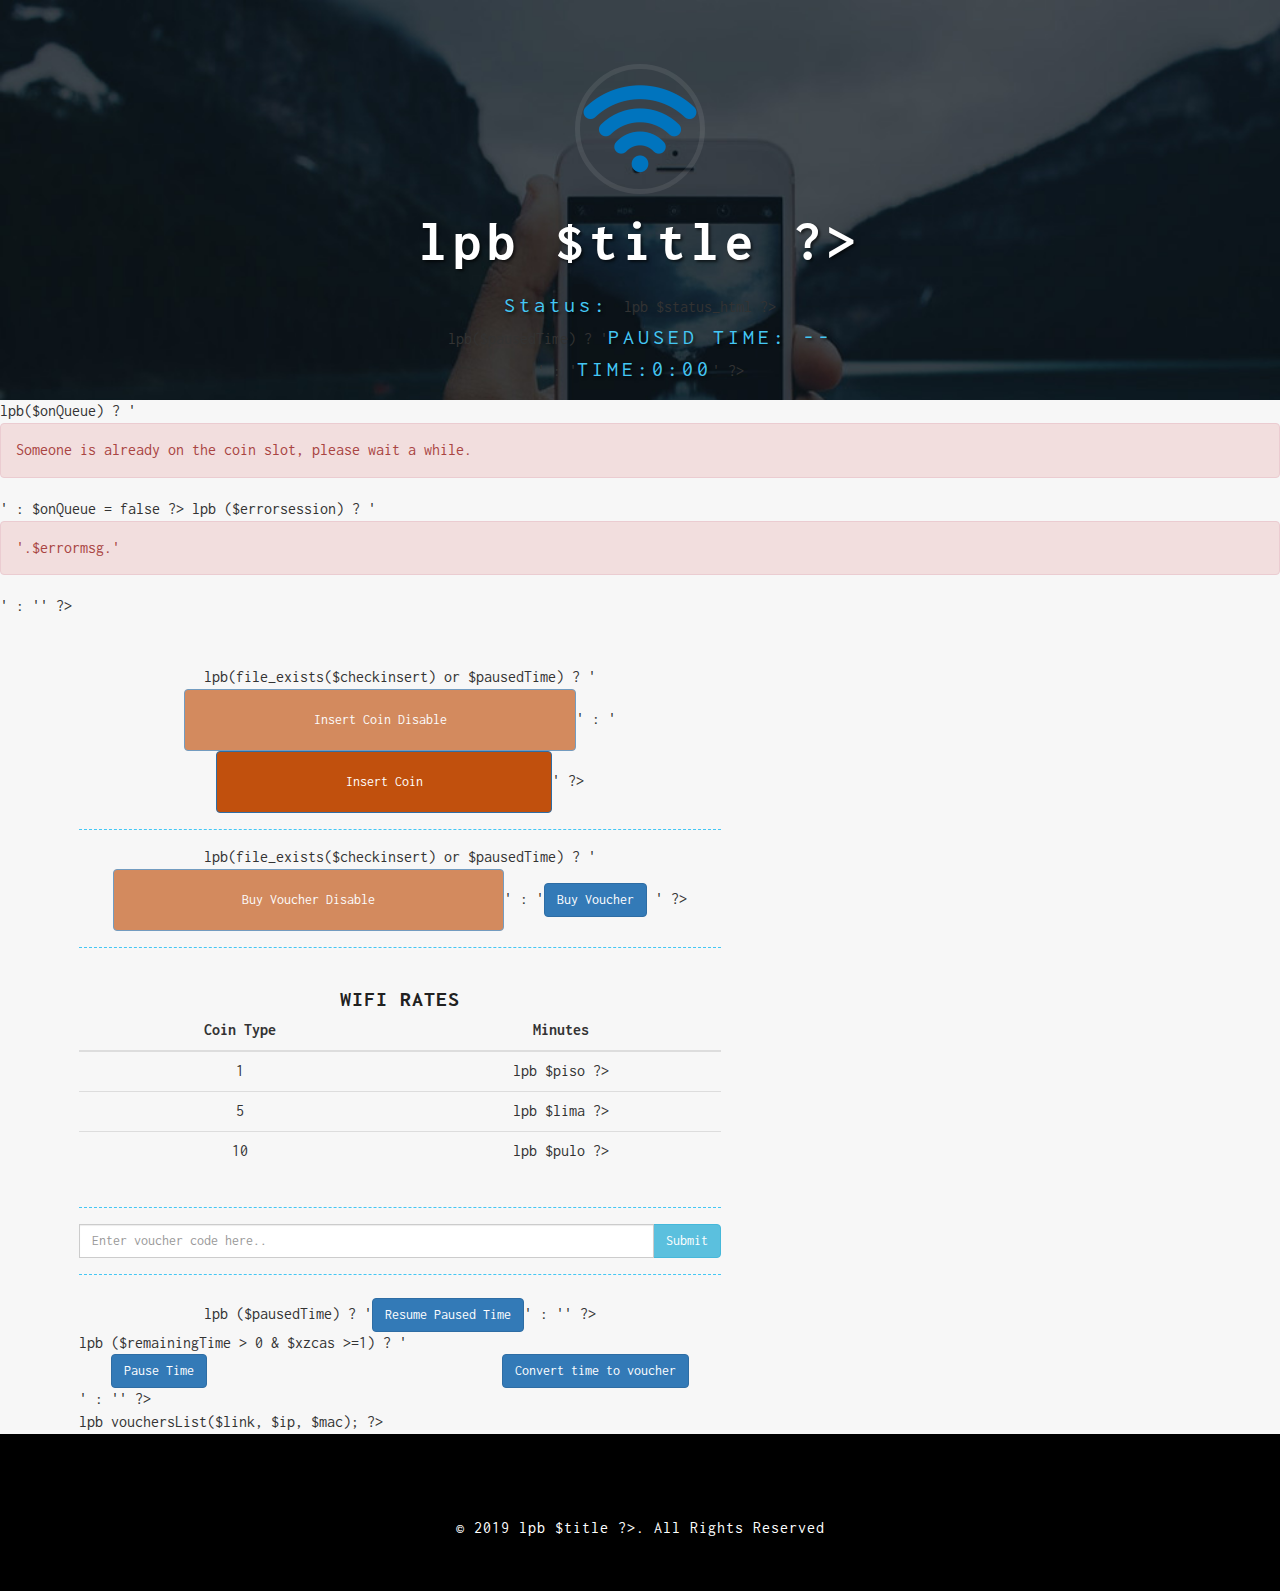
<file: index.html>
<!DOCTYPE html>
<html lang="en">
   <head>
      <title> lpb $title ?> </title>
      <meta name="viewport" content="width=device-width, initial-scale=1">
      <meta http-equiv="Content-Type" content="text/html; charset=utf-8" />
      <meta charset utf="8">
      <!--//CSS AREA -->
      <!--font-awsome-css-->
      <link rel="stylesheet" href="css/font-awesome.min.css">
      <!--bootstrap-->
      <link href="css/bootstrap.min.css" rel="stylesheet" type="text/css">
      <!--custom css-->
      <link href="css/style.css" rel="stylesheet" type="text/css" />
      <link href="css/contact.css" rel="stylesheet" type="text/css" />
      <link href="css/blog.css" rel="stylesheet" type='text/css' media="all" />
      <!--component-css-->
      <!-- web-fonts -->
      <link href="//fonts.googleapis.com/css?family=Quattrocento+Sans:400,400i,700,700i" rel="stylesheet">
      <link href="//fonts.googleapis.com/css?family=Inconsolata:400,700" rel="stylesheet">
      <!--//END CSS AREA -->
   </head>
   <body>
      <div class="body-back">
         <div class="masthead pdng-stn1">
            <div class="phone-box wrap push" id="home">
               <div class="banner_info_agile_w3ls">
                  <div class="banner_info_agile_w3ls_inner">
                     <img src="images/apple-touch-icon-120x120.png" alt=" " class="img-responsive">
                     <h2>lpb $title ?></h2>
                  </div>
                  <span>Status:
                  </span>lpb $status_html ?> <br>
                  lpb($pausedTime) ? '<span>PAUSED TIME: </span> <span id="ptime">-- </span> <br>' : '<span>TIME:</span><span id="rtime">0:00</span>' ?>
                  <br>
               </div>
            </div>
            lpb($onQueue) ? '<div id="app-alert" class="alert alert-block alert-danger">Someone is already on the coin slot, please wait a while.</div>' : $onQueue = false ?>
            lpb ($errorsession) ? '<div id="app-alert" class="alert alert-block alert-danger">  '.$errormsg.'        </div>' : '' ?>
            <div class="wrap_view_agileits">
               <div class="inner_section_wthree">
                  <div class="col-md-7 about-left">
                     <div class="bs-example bs-example-tabs" role="tabpanel" data-example-id="togglable-tabs">
                        <div id="myTabContent" class="tab-content">
                           <div class="about-left-info">
                              <div align="center"> 
	lpb(file_exists($checkinsert) or $pausedTime) ? '<button type="button" style="background-color: #c1500d;padding: 20px 20% 20px;"  class="btn btn-primary" disabled>Insert Coin Disable</button>' : '<a  id="link" href="'.$connectlink.'"  style="background-color: #c1500d;padding: 20px 20% 20px;" class="btn btn-primary">Insert Coin</a>' ?>
                              </div>
                           </div>
                           <div class="about-left-info">
                              <div align="center"> 
                                 lpb(file_exists($checkinsert) or $pausedTime) ? '<button type="button" style="background-color: #c1500d;padding: 20px 20% 20px;"  class="btn btn-primary" disabled>Buy Voucher Disable</button>' : '<a  id="link" href="'.$buyvoucherlink.'"  class="btn btn-primary">Buy Voucher</a> ' ?>
                              </div>
                           </div>
                           <br>
                           <div class="about-left-info">
                              <div class="table-responsive">
                                 <div align="center">
                                    <h4>Wifi Rates
                                    </h4>
                                 </div>
                                 <table class="table table-hover table-td-valign-middle">
                                    <thead>
                                       <tr>
                                          <th width="50%" class="text-center">Coin Type
                                          </th>
                                          <th width="50%" class="text-center">Minutes
                                          </th>
                                       </tr>
                                    </thead>
                                    <tbody>
                                       <tr>
                                          <td class="text-center">1
                                          </td>
                                          <td class="text-center">lpb $piso ?>
                                          </td>
                                       </tr>
                                       <tr>
                                          <td class="text-center">5
                                          </td>
                                          <td class="text-center">lpb $lima ?>
                                          </td>
                                       </tr>
                                       <tr>
                                          <td class="text-center">10
                                          </td>
                                          <td class="text-center">lpb $pulo ?>
                                          </td>
                                       </tr>
                                    </tbody>
                                 </table>
                              </div>
                           </div>
                           <div class="about-left-info">
                              <!-- //VOUCHER CODE FORM INFO-->
                              <form name="frmvoucher" id="frmvoucher" class="form-input-flat" action="lpb $encoder ?>" method="post">
                                 <div class="input-group"> 
                                    <input type="hidden" name="hashcode01" id="hashcode01" value="lpb $hashcode01; ?>">
                                    <input type="text" class="form-control" name="vcode" id="vcode" placeholder="Enter voucher code here..">
                                    <span class="input-group-btn">
                                    <button class="btn btn-info" id="btn-vcode" type="button">Submit
                                    </button>
                                    </span>
                                 </div>
                              </form>
                              <!-- //END VOUCHER CODE FORM INFO-->
                           </div>
                           <br>
                           <div align="center"> 
                              lpb ($pausedTime) ? '<a href="'.$resumesessionlink.'" class="btn btn-primary"> Resume Paused Time </a>' : '' ?>	
                           </div>
                           lpb ($remainingTime > 0 & $xzcas >=1) ? '<div align="left" style="margin-left: 5%;"><a href=" '.$pausesessionlink.'" class="btn btn-primary"> Pause Time</a></div>             <div align="right" style="margin-top: -34px;margin-right: 5%;"> <a href="'.$session2voucher.'" < class="btn btn-primary">Convert time to voucher</a></div>' : '' ?>	
                           <br>
                           <!-- //LIST VOUCHER -->
                           lpb vouchersList($link, $ip, $mac); ?>
                           <!-- //END LIST NG VOUCHER-->
                        </div>
                     </div>
                  </div>
               </div>
               <div class="clearfix"> 
               </div>
            </div>
         </div>
      </div>
      <!--//footer-->
      <div class="footer">
         <div class="clearfix"> 
         </div>
         <div class="footer_pos_w3_agile">
            <p>© 2019 
               lpb $title ?>. All Rights Reserved
            </p>
         </div>
      </div>
      <!--//footer-->
	  
	  
	  <!--// NOTE WAG E REMOVE -->
      <!--// NOTE WAG E REMOVE -->
      <script src="js/jquery-3.1.1.min.js"></script>			
      <!--// end NOTE WAG E REMOVE -->
	  <!--// end NOTE WAG E REMOVE -->
	  
	  
	  
      <script src="js/apps.min.js"></script>	
   </body>
</html>
</file>
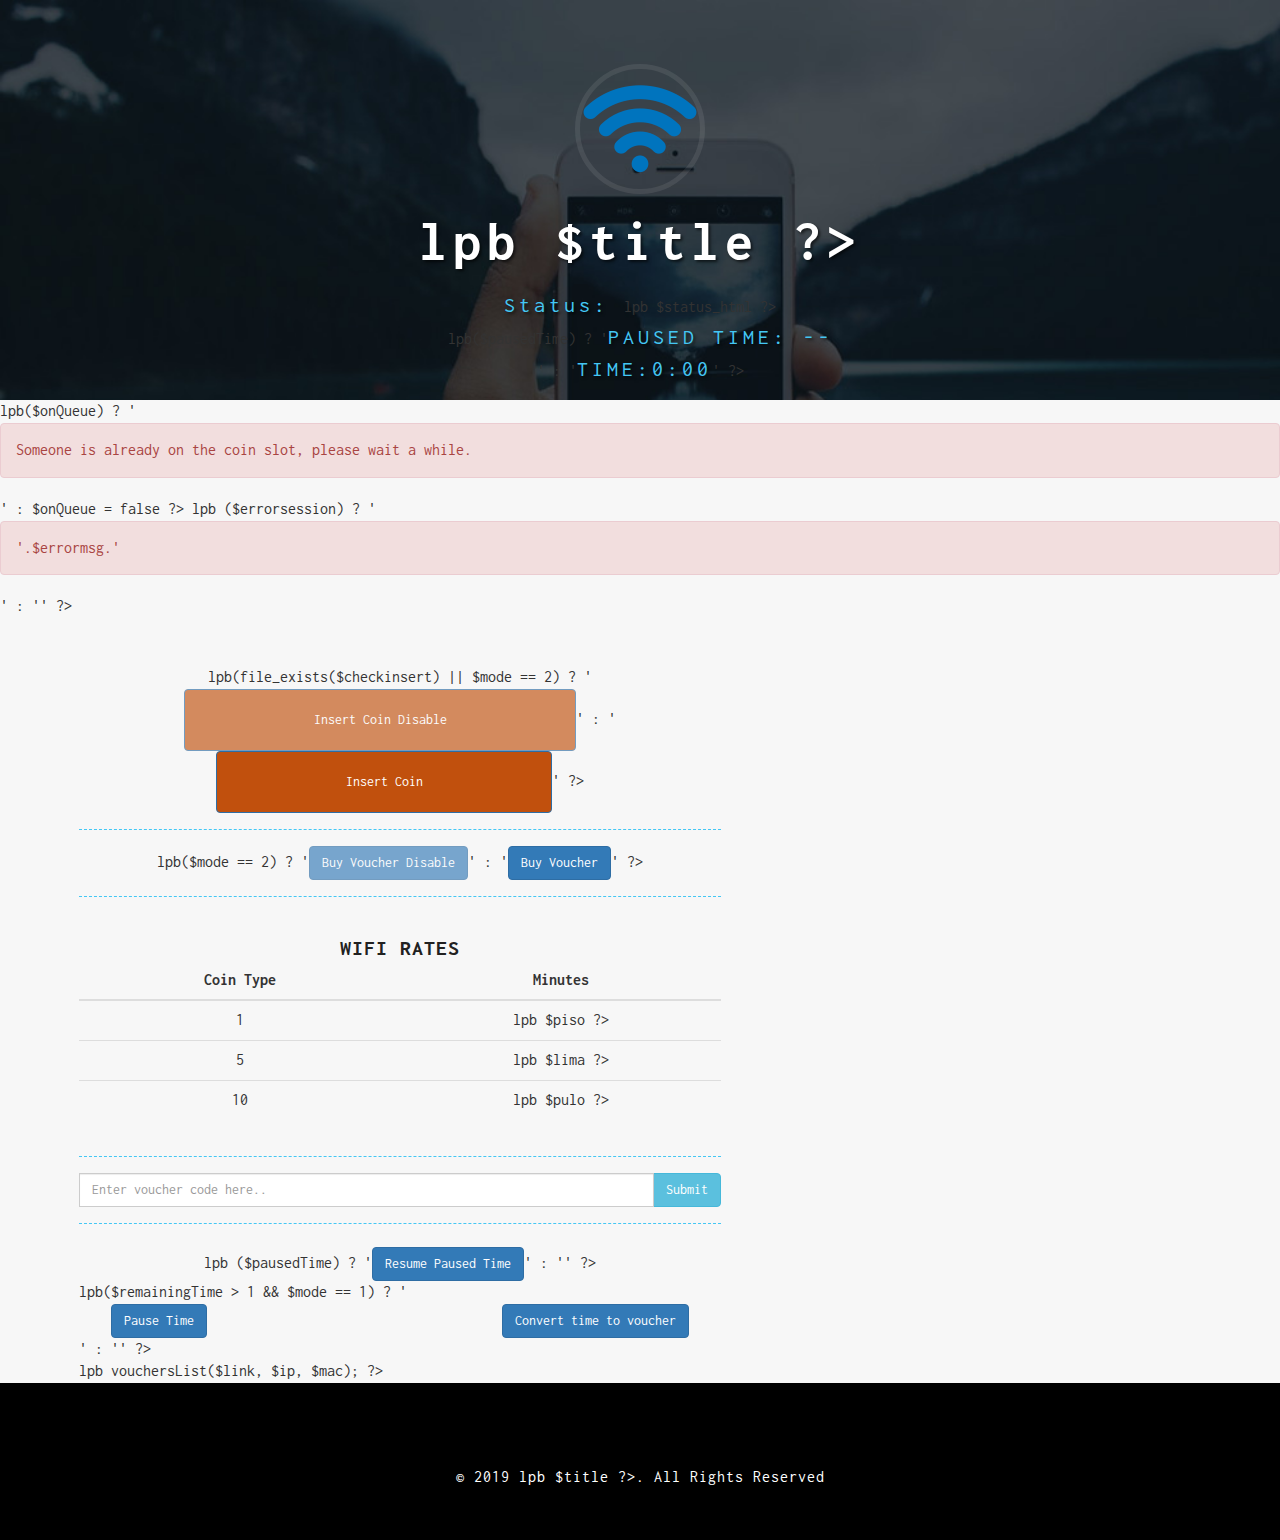
<file: Pause Disable.html>
<!DOCTYPE html>
<html lang="en">
   <head>
      <title> lpb $title ?> </title>
      <meta name="viewport" content="width=device-width, initial-scale=1">
      <meta http-equiv="Content-Type" content="text/html; charset=utf-8" />
      <meta charset utf="8">
      <!--//CSS AREA -->
      <!--font-awsome-css-->
      <link rel="stylesheet" href="css/font-awesome.min.css">
      <!--bootstrap-->
      <link href="css/bootstrap.min.css" rel="stylesheet" type="text/css">
      <!--custom css-->
      <link href="css/style.css" rel="stylesheet" type="text/css" />
      <link href="css/contact.css" rel="stylesheet" type="text/css" />
      <link href="css/blog.css" rel="stylesheet" type='text/css' media="all" />
      <!--component-css-->
      <!-- web-fonts -->
      <link href="//fonts.googleapis.com/css?family=Quattrocento+Sans:400,400i,700,700i" rel="stylesheet">
      <link href="//fonts.googleapis.com/css?family=Inconsolata:400,700" rel="stylesheet">
      <!--//END CSS AREA -->
   </head>
   <body>
      <div class="body-back">
         <div class="masthead pdng-stn1">
            <div class="phone-box wrap push" id="home">
               <div class="banner_info_agile_w3ls">
                  <div class="banner_info_agile_w3ls_inner">
                     <img src="images/apple-touch-icon-120x120.png" alt=" " class="img-responsive">
                     <h2>lpb $title ?></h2>
                  </div>
                  <span>Status:
                  </span>lpb $status_html ?> <br>
                  lpb($pausedTime) ? '<span>PAUSED TIME: </span> <span  id="ptime">-- </span> <br>' : '<span>TIME:</span><span id="rtime">0:00</span>' ?>
                  <br>
               </div>
            </div>
            lpb($onQueue) ? '<div id="app-alert" class="alert alert-block alert-danger">Someone is already on the coin slot, please wait a while.</div>' : $onQueue = false ?>
            lpb ($errorsession) ? '<div id="app-alert" class="alert alert-block alert-danger">  '.$errormsg.'        </div>' : '' ?>
            <div class="wrap_view_agileits">
               <div class="inner_section_wthree">
                  <div class="col-md-7 about-left">
                     <div class="bs-example bs-example-tabs" role="tabpanel" data-example-id="togglable-tabs">
                        <div id="myTabContent" class="tab-content">
                           <div class="about-left-info">
                              <div align="center"> 
                      lpb(file_exists($checkinsert) || $mode == 2) ? '<button type="button" style="background-color: #c1500d;padding: 20px 20% 20px;"  class="btn btn-primary" disabled>Insert Coin Disable</button>' : '<a href="'.$connectlink.'"  style="background-color: #c1500d;padding: 20px 20% 20px;" class="btn btn-primary">Insert Coin</a>' ?>
                              </div>
                           </div>
                           <div class="about-left-info">
                              <div align="center"> 
                         lpb($mode == 2) ? '<button type="button" class="btn btn-primary" disabled>Buy Voucher Disable</button>' : '<a href="'.$buyvoucherlink.'"  class="btn btn-primary">Buy Voucher</a>' ?>
                              </div>
                           </div>
                           <br>
                           <div class="about-left-info">
                              <div class="table-responsive">
                                 <div align="center">
                                    <h4>Wifi Rates
                                    </h4>
                                 </div>
                                 <table class="table table-hover table-td-valign-middle">
                                    <thead>
                                       <tr>
                                          <th width="50%" class="text-center">Coin Type
                                          </th>
                                          <th width="50%" class="text-center">Minutes
                                          </th>
                                       </tr>
                                    </thead>
                                    <tbody>
                                       <tr>
                                          <td class="text-center">1
                                          </td>
                                          <td class="text-center">lpb $piso ?>
                                          </td>
                                       </tr>
                                       <tr>
                                          <td class="text-center">5
                                          </td>
                                          <td class="text-center">lpb $lima ?>
                                          </td>
                                       </tr>
                                       <tr>
                                          <td class="text-center">10
                                          </td>
                                          <td class="text-center">lpb $pulo ?>
                                          </td>
                                       </tr>
                                    </tbody>
                                 </table>
                              </div>
                           </div>
                           <div class="about-left-info">
                              <!-- //VOUCHER CODE FORM INFO-->
                              <form name="frmvoucher" id="frmvoucher" class="form-input-flat" action="lpb $encoder ?>" method="post">
                                 <div class="input-group"> 
                                    <input type="hidden" name="hashcode01" id="hashcode01" value="lpb $hashcode01; ?>">
                                    <input type="text" class="form-control" name="vcode" id="vcode" placeholder="Enter voucher code here..">
                                    <span class="input-group-btn">
                                    <button class="btn btn-info" id="btn-vcode" type="button">Submit
                                    </button>
                                    </span>
                                 </div>
                              </form>
                              <!-- //END VOUCHER CODE FORM INFO-->
                           </div>
                           <br>
                           <div align="center"> 
                              lpb ($pausedTime) ? '<a href="'.$resumesessionlink.'" class="btn btn-primary"> Resume Paused Time </a>' : '' ?>	
                           </div>
                          lpb($remainingTime > 1 && $mode == 1) ? '<div align="left" style="margin-left: 5%;"><a href=" '.$pausesessionlink.'" class="btn btn-primary"> Pause Time</a></div>             <div align="right" style="margin-top: -34px;margin-right: 5%;"> <a href="'.$session2voucher.'" < class="btn btn-primary">Convert time to voucher</a></div>' : '' ?>	
                           <br>
                           <!-- //LIST VOUCHER -->
                           lpb vouchersList($link, $ip, $mac); ?>
                           <!-- //END LIST NG VOUCHER-->
                        </div>
                     </div>
                  </div>
               </div>
               <div class="clearfix"> 
               </div>
            </div>
         </div>
      </div>
      <!--//footer-->
      <div class="footer">
         <div class="clearfix"> 
         </div>
         <div class="footer_pos_w3_agile">
            <p>© 2019 
               lpb $title ?>. All Rights Reserved
            </p>
         </div>
      </div>
      <!--//footer-->
	  
	  
	  <!--// NOTE WAG E REMOVE -->
      <!--// NOTE WAG E REMOVE -->
      <script src="js/jquery-3.1.1.min.js"></script>			
      <!--// end NOTE WAG E REMOVE -->
	  <!--// end NOTE WAG E REMOVE -->
	  
	  
	  
      <script src="js/apps.min.js"></script>	
   </body>
</html>
</file>
<file: css/style.css>
body,body p,li,ol,ul{margin:0;padding:0}.body-back,body,body p,h1,h2,h3,h4,h5,h6{font-family:Inconsolata,monospace}.copy-right p a,body p,h5.pro-link a{letter-spacing:1px}.fitness-app h1 a,.pro-menu ul li a,a.b-home,button.btn1,h1.fit_tittle a,h5.pro-link a:hover{text-decoration:none}h1,h2,h3,h4,h5,h6{margin:0}body{background:#00a8e0}body p{font-size:1em;color:#888}@font-face{font-family:'Source Sans Pro';src:url(../fonts/Source_Sans_Pro/SourceSansPro-Regular.ttf) format('truetype')}.side-nav.leftside-navigation{top:64px;overflow:hidden}.frame-border{width:350px;height:630px;outline:0;border:20px solid #000;border-radius:40px;-webkit-border-radius:40px;-moz-border-radius:40px;-o-border-radius:40px;-ms-border-radius:40px;border-bottom:solid 80px #000;border-top:solid 60px #000}.main_frame.second{background-color:rgba(251,251,251,.12);padding:5px;border-radius:45px;-webkit-border-radius:45px;-moz-border-radius:45px;-o-border-radius:45px;-ms-border-radius:45px;margin-left:auto;margin-right:auto;width:390px;height:770px;position:relative}h1.fit_tittle a{color:#fff;text-align:center}h1.fit_tittle{text-align:center;margin-bottom:40px;font-size:50px}.fit_main{padding:50px 0}.circle-button{height:40px;width:40px;background:#2b2b2b;border-radius:100px;position:absolute;bottom:3.5%;left:45%}.progress,.wrap{position:relative}.body-back{background:#f7f7f7;margin:0}.copy-right{text-align:center;padding:1em 0}.copy-right p{color:#fff}.copy-right p a{color:#fff;text-align:none;font-size:1em}.blutot-battery,.clock ul li,.fitness-app h1,.time{text-align:center}.blutot-battery li,.time p{font-family:sans-serif;font-weight:300;font-size:15px;color:#fff}.phn-status-bar{padding:5px 0;background:#b377d9!important}.float-stn1{width:33.3333333%;float:left}.blutot-battery ul{list-style-type:none}.blutot-battery ul li{display:inline-block}.pro-menu ul li a,h5.pro-link a{font-family:Inconsolata,monospace}.fitness-app{background:#5d345a!important}.fitness-app h1{font-size:36px;display:none}.fitness-app h1 a{color:#fff}.clock ul li{display:inline;font-size:15px;color:#fff}.Profile-mid{float:left;width:33.333%;text-align:center}.Profile-right,.profile-left{width:33.3333%;text-align:center}.profile-left{float:left}h5.pro-link a{text-align:center;color:#fff;font-size:23px;text-shadow:rgba(29,28,28,.41) 2px 2px 3px;font-weight:700}.main-row h1,.profile-menu h3{color:#fff;letter-spacing:2px}.Profile-right{float:right}.Profile-right i,.profile-left i{font-size:20px;color:#fff;line-height:25px}.Profile-right span{color:#fff;font-size:15px;right:0}.menu-notify{padding:12px 0;background:#ff322e}.panel{border:0 solid transparent!important;border-radius:0!important;-webkit-box-shadow:none!important;box-shadow:none!important;text-align:left;z-index:999}.profile-menu img{width:46%}.profile-menu{margin:25px 0}.profile-menu h3{font-size:18px;margin:20px 0 10px;font-weight:700;background:#00a8e0;padding:.5em;text-shadow:rgba(0,0,0,.44) 2px 2px 3px}.profile-menu h4{color:#fff;font-size:14px}.pro-menu .progress{height:8px;overflow:hidden;background-color:#f5f5f5;border-radius:4px}.pro-menu .progress-bar{float:left;width:0;height:100%;font-size:12px;line-height:20px;color:#fff;text-align:center;background-color:#B377D9}.pro-menu p{color:#fff;font-size:14px;text-align:left;margin-bottom:8px}.wrap-content{width:87%;margin:0 auto}.pro-menu{margin-top:30px}.pro-menu ul li{list-style:none;display:block;margin:10px 0}.pro-menu ul li a{font-size:16px;color:#fff}.banner_info_agile_w3ls h2,.main-row h1{font-size:3.5em;text-shadow:rgba(0,0,0,.6) 2px 2px 3px;font-weight:700}.main-row h1{text-align:center;margin:.4em 0}.pro-menu ul li a.active{color:#ff322e}.banner_info_agile_w3ls{background:url(../images/banner.jpg) no-repeat;background-size:cover;-webkit-background-size:cover;-moz-background-size:cover;-ms-background-size:cover;-o-background-size:cover;min-height:400px;text-align:center}.edu,.exp{min-height:509px}.banner_info_agile_w3ls h2{color:#fff;margin:.3em 0;letter-spacing:6px}.banner_info_agile_w3ls span{color:#44c7f4;letter-spacing:4px;font-size:1.4em;text-shadow:rgba(0,0,0,.6) 2px 2px 3px}.banner_info_agile_w3ls img{border-radius:50%;-webkit-border-radius:50%;-moz-border-radius:50%;-o-border-radius:50%;-ms-border-radius:50%;margin:0 auto;border:5px solid rgba(244,246,247,.09)}.banner_info_agile_w3ls_inner{padding-top:4em}ul.top-links_w3layouts{margin-top:1em}ul.top-links_w3layouts li{margin-right:19px;display:inline-block}ul.top-links_w3layouts li a i.fa{color:#fff;font-size:14px;line-height:31px;text-align:center;transition:all .5s ease-in-out;-webkit-transition:all .5s ease-in-out;-moz-transition:all .5s ease-in-out;-o-transition:all .5s ease-in-out;-ms-transition:all .5s ease-in-out;width:34px;height:34px;border:2px solid #fff;border-radius:50%;-webkit-border-radius:50%;-moz-border-radius:50%;-o-border-radius:50%;-ms-border-radius:50%}ul.top-links_w3layouts li a i.fa:hover{color:#00a8e0}.error_page h4{font-size:12em;font-weight:700;color:#333;margin:0;padding:0}a.b-home{background:#168eea;padding:.7em 1.5em;display:inline-block;color:#FFF;margin:1em 0 2em}.error_page p{color:#444;font-size:1em;text-transform:uppercase;letter-spacing:8px;margin:1em 0 2em}.error_page{margin:0 auto;text-align:center}.error_page form input[type=search]{outline:0;border:1px solid #c4c5c5;background:0 0;color:#212121;padding:10px 15px;width:80%;float:left;font-size:16px;letter-spacing:2px}button.btn1{color:#fff;border:none;padding:13px 0;text-align:center;background:#168eea;-webkit-transition:.5s all;-moz-transition:.5s all;-o-transition:.5s all;-ms-transition:.5s all;transition:.5s all;float:right;width:20%}.error_page form{margin:0 auto;width:35%;text-align:center}.wrap_view_agileits{margin:0 auto;width:90%}.about{padding:3em 0}.about-left-info{padding:1em 0;border-bottom:1px dashed #44c7f4}.about-left-info h4,.social-info h4{font-size:1.4em;margin:0;color:#212121;text-transform:uppercase;letter-spacing:1px;font-weight:700}.about-left-info p{color:#888;font-size:.95em}.about-right-img img{width:100%;padding:1em;box-shadow:0 0 24px 0 rgba(0,0,0,.06),0 1px 0 0 rgba(0,0,0,.02);-webkit-box-shadow:0 0 24px 0 rgba(0,0,0,.06),0 1px 0 0 rgba(0,0,0,.02);-moz-box-shadow:0 0 24px 0 rgba(0,0,0,.06),0 1px 0 0 rgba(0,0,0,.02);-o-box-shadow:0 0 24px 0 rgba(0,0,0,.06),0 1px 0 0 rgba(0,0,0,.02);border:1px solid #ddd}.inner_section_wthree{margin-top:2em}h3.head{text-align:center;color:#111;font-size:3em;letter-spacing:2px;font-weight:700;text-shadow:rgba(0,0,0,.13) 2px 2px 3px}.about-left-info a:hover,p.head_para{color:#00a8e0}p.head_para{text-align:center;text-transform:uppercase;letter-spacing:7px}.w3l-grids-about{margin-top:3em}.education-year{float:left;width:23%;background:#ff322e;padding:.5em 1em}.education-info{float:right;width:69%}.education-main{padding:4em 2em}.education_sec{background:#f3f2f2}.education-info h4,.education-year h4{font-size:1.4em;color:#fff;letter-spacing:1px;font-weight:700}.education-info h4{color:#444}.education-grids{margin-top:2em}.education-year h6{color:#ce1310;letter-spacing:1px;font-size:1em}.education-info p{line-height:1.9em;color:#888;margin-top:10px}.education.two{margin:1.5em 0;border:1px solid #ddd;border-left:none;border-right:none;padding:1em 0}.exp{background:url(../images/exp.jpg) center top no-repeat;background-size:cover;-webkit-background-size:cover;-moz-background-size:cover;-o-background-size:cover;-ms-background-size:cover}.edu{background:url(../images/edu.jpg) center top no-repeat;background-size:cover;-webkit-background-size:cover;-moz-background-size:cover;-o-background-size:cover;-ms-background-size:cover}h3.head.three{color:#fff}.history{background:url(../images/banner.jpg) no-repeat;background-size:cover;-webkit-background-size:cover;-o-background-size:cover;-moz-background-size:cover;min-height:510px;padding-top:3em}.caption_story_w3agile{float:right;width:57%}.story-img{float:left;width:100px;height:100px;border-radius:50%;-webkit-border-radius:50%;-moz-border-radius:50%;-o-border-radius:50%;border:5px solid rgba(255,255,255,.33);text-align:center}.story-img span{color:#fff;text-align:center;line-height:90px;font-size:3em}.caption_story_w3agile p{color:#fff;line-height:1.9em}.history-grid h4{color:#fff;margin-bottom:1em;font-weight:600;font-size:1.6em;text-align:center}.history-grid{width:31%}.history-grid:nth-child(2){padding:0;margin:12em 3% 0}.history-grid:hover .story-img span,.services-section-grid:hover .service-icon span{color:#00a8e0}.progress_skills{background:url(../images/banner2.jpg) no-repeat;background-size:cover;-webkit-background-size:cover;-o-background-size:cover;-moz-background-size:cover;min-height:380px;padding-top:3em}.progress{width:150px;height:150px;line-height:150px;background:0 0;margin:0 auto;box-shadow:none}.progress .progress-bar,.progress:after,.progress>span{height:100%;position:absolute}.progress:after{content:"";width:100%;border-radius:50%;border:2px solid #fff;top:0;left:0}.progress>span{width:50%;overflow:hidden;top:0;z-index:1}.progress .progress-left{left:0}.progress .progress-bar{width:100%;background:0 0;border-width:2px;border-style:solid;top:0}.progress .progress-left .progress-bar{left:100%;border-top-right-radius:80px;border-bottom-right-radius:80px;border-left:0;-webkit-transform-origin:center left;transform-origin:center left}.progress .progress-right{right:0}.progress .progress-right .progress-bar{left:-100%;border-top-left-radius:80px;border-bottom-left-radius:80px;border-right:0;-webkit-transform-origin:center right;transform-origin:center right;animation:loading-1 1.8s linear forwards}.progress .progress-value{width:85%;height:85%;border-radius:50%;border:2px solid #ebebeb;font-size:32px;line-height:125px;text-align:center;position:absolute;top:7.5%;left:7.5%}.progress.blue .progress-bar{border-color:#049dff}.progress.blue .progress-value{color:#049dff}.progress.blue .progress-left .progress-bar{animation:loading-2 1.5s linear forwards 1.8s}.progress.yellow .progress-bar{border-color:#fdba04}.progress.yellow .progress-value{color:#fdba04}.progress.yellow .progress-left .progress-bar{animation:loading-3 1s linear forwards 1.8s}.progress.pink .progress-bar{border-color:#ed687c}.progress.pink .progress-value{color:#ed687c}.progress.pink .progress-left .progress-bar{animation:loading-4 .4s linear forwards 1.8s}.progress.green .progress-bar{border-color:#1abc9c}.progress.green .progress-value{color:#1abc9c}.progress.green .progress-left .progress-bar{animation:loading-5 1.2s linear forwards 1.8s}@keyframes loading-1{0%{-webkit-transform:rotate(0);transform:rotate(0)}100%{-webkit-transform:rotate(180deg);transform:rotate(180deg)}}@keyframes loading-2{0%{-webkit-transform:rotate(0);transform:rotate(0)}100%{-webkit-transform:rotate(144deg);transform:rotate(144deg)}}@keyframes loading-3{0%{-webkit-transform:rotate(0);transform:rotate(0)}100%{-webkit-transform:rotate(90deg);transform:rotate(90deg)}}@keyframes loading-4{0%{-webkit-transform:rotate(0);transform:rotate(0)}100%{-webkit-transform:rotate(36deg);transform:rotate(36deg)}}@keyframes loading-5{0%{-webkit-transform:rotate(0);transform:rotate(0)}100%{-webkit-transform:rotate(126deg);transform:rotate(126deg)}}@media only screen and (max-width:990px){.progress{margin-bottom:20px}}.footer{background:#000;padding:3em 0;text-align:center}.footer form{width:45%;margin:3em auto 0}.footer_grid,.footer_grid_left_w3_agileitsl{margin:0 auto;text-align:center}.footer_grid_left_w3_agileitsl{width:55px;height:55px;border-radius:50%;-webkit-border-radius:50%;-moz-border-radius:50%;-o-border-radius:50%;background:#00a8e0}.footer_grid_left_w3_agileits span.fa{color:#fff;font-size:1.2em;line-height:3.4em}.w3ls_footer_grid_left_w3_agileitsr{margin-top:10px}.footer_grid_left_w3_agileitsr h4{font-size:1.1em;color:#fff;letter-spacing:3px;margin:.8em 0}.footer_grid_left_w3_agileitsr p{color:#999;line-height:1.5em}.footer_grid_left_w3_agileitsr a{color:#999;text-decoration:none;font-size:14px}.footer_grid_left_w3_agileitsr a:hover{color:#00a8e0}.footer_pos_w3_agile{margin-top:2em}.footer_pos_w3_agile p{text-align:center;color:#fff;line-height:1.8em}.footer_pos_w3_agile p a{color:#00a8e0;text-decoration:underline}.booking-info h3 a,.booking-info h3 a:hover,.mfp-close{text-decoration:none}.footer_pos_w3_agile p a:hover{color:#fff}.footer_grid_left_w3_agileits:hover .footer_grid_left_w3_agileitsl{background:#fff}.footer_grid_left_w3_agileits:hover .footer_grid_left_w3_agileitsl span{color:#212121}.footer_grid_left_w3_agileits:hover .footer_grid_left_w3_agileitsr h4{color:#00a8e0}.footer_grid_left_w3_agileits{background:#040404;float:left;width:23%;margin:0 10px;padding:20px;border:1px solid rgba(224,226,226,.05)}.footer_grids_w3ls{text-align:center}.pro-menu.footer_nav ul li{display:inline-block;text-align:center;margin:0 9px}.pro-menu.footer_nav ul li a.active{color:#ff322e}.modal-content{position:relative;background-color:#fff;-webkit-background-clip:padding-box;background-clip:padding-box;border:1px solid #999;border:1px solid rgba(0,0,0,.2);border-radius:0!important;outline:0;-webkit-box-shadow:0 3px 9px rgba(0,0,0,.5);box-shadow:0 3px 9px rgba(0,0,0,.5)}.hotel-right.a-f h4{margin:0}.main-booking input[type=text],.main-booking input[type=password]{font-size:1em;color:#555;padding:.5em 1em;width:100%;border:1px solid #999;background:0 0;-webkit-appearance:none;outline:0}.main-booking input[type=submit]{background:#020202;color:#FFF;padding:.85em 2em;border:none;font-size:1em;outline:0;-webkit-transition:.5s all;-moz-transition:.5s all;-o-transition:.5s all;-ms-transition:.5s all;text-transform:uppercase;width:100%;font-weight:600;-webkit-appearance:none;z-index:9999}.main-booking input[type=submit]:hover{background:#2ad2c9}.main-booking p{font-size:1em;margin:1em 0;text-align:left;color:#020202;font-weight:600;text-transform:uppercase}.abt-right h4,.choose-grid h4{font-weight:700;text-transform:uppercase}.about-img{float:left;width:33.33333%}.choose-grid h4{font-size:18px;color:#2b2a2a}.choose-grid p{font-size:.9em;line-height:1.8em;color:#777;margin-top:1.2em}.choose-grid:nth-child(4),.choose-grid:nth-child(5),.choose-grid:nth-child(6){margin-top:35px}.whychoose{background:#f7f7f7}.abt-right h4{font-size:25px;margin-bottom:25px}.abt-right p{line-height:1.9em;color:#777;font-size:.9em}.choose-grid i{color:#2ad2c9;font-size:28px;top:3px;margin-right:20px}.experts p{margin-bottom:55px!important}.choose-grids,.team-inner{margin-top:2em}.btm-right{overflow:hidden;position:relative;display:block;border:1px solid #Ccc}.btm-right img{width:100%}.btm-right .captn{display:inline-block;height:100%;width:100%;color:#fff;position:absolute;bottom:-70%;right:0;background-color:#2ad2c9;text-align:center;-o-transition:all .3s ease;-moz-transition:all .3s ease;-ms-transition:all .3s ease;-webkit-transition:all .3s ease;transition:all .3s ease}.btm-right:hover .captn{bottom:0}.captn a{width:30px;height:30px;display:inline-block;border:2px solid #fff;border-radius:5px;margin:0 3px}.captn a:hover{transform:rotateY(360deg)}.captn h4{font-size:19px;color:#fff;padding:14px 0;font-weight:600}.btm-right:hover .captn h4{margin-top:118px}.captn a i{font-size:1em;color:#fff;line-height:27px}.abt-left{margin:1em 0}.carousel.slide.two .item{background:0 0!important}.tesimonials{padding:3em 0}#quote-carousel{padding:0 10px 30px;margin-top:30px}#quote-carousel .carousel-control{background:0 0;color:#000;font-size:2em;text-shadow:none;margin-top:0;line-height:145px}#quote-carousel .carousel-control.left{left:-116px}#quote-carousel .carousel-control.right{right:-116px!important}#quote-carousel .carousel-indicators{left:34%;top:auto;bottom:20px;margin-right:-19px}#quote-carousel .carousel-indicators li{background:#222;width:12px;height:12px;margin:0 2px}#quote-carousel .carousel-indicators .active{background:#44c7f4;width:12px;height:12px}#quote-carousel img{box-shadow:0 1px 2px 1px rgba(0,0,0,.1);-webkit-box-shadow:0 1px 2px 1px rgba(0,0,0,.1);-moz-box-shadow:0 1px 2px 1px rgba(0,0,0,.1);-o-box-shadow:0 1px 2px 1px rgba(0,0,0,.1);border-radius:50%;-webkit-border-radius:50%;-o-border-radius:50%;-moz-border-radius:50%}.item blockquote{border-left:none;margin:0}.item blockquote img{margin-bottom:10px}.item blockquote p:before{content:"\f10d";font-family:Fontawesome;float:left;margin-right:10px;color:#333;font-size:2em}.test_img_info p{margin-bottom:1em;line-height:1.9em}.test_img_info h6{color:#222;font-size:1.1em;font-weight:700;margin-bottom:2em}.carousel-control{display:none}@media (min-width:768px){#quote-carousel{margin-bottom:0;padding:0 40px 30px}}@media (max-width:768px){#quote-carousel .carousel-indicators{bottom:-20px!important}}@media (max-width:480px){.item blockquote img{margin-bottom:10px;width:29%}#quote-carousel{padding:0;margin-top:18px}#quote-carousel .carousel-indicators{bottom:11px!important;left:15%}.test_img_info{padding:0}.text-center.test_img{padding:0;margin-bottom:1em}.test_img_info p{line-height:1.8em;font-size:.9em}}.mfp-bg,.mfp-container,.mfp-wrap{position:fixed;width:100%;top:0}.mfp-bg{left:0;height:100%;z-index:1042;overflow:hidden;background:#0b0b0b;opacity:.8;filter:alpha(opacity=80)}.mfp-wrap{left:0;height:100%;z-index:1043;outline:0!important;-webkit-backface-visibility:hidden}.mfp-container{text-align:center;height:inherit;left:0;-webkit-box-sizing:border-box;-moz-box-sizing:border-box;box-sizing:border-box;background:#fff;background-size:cover;padding:0!important;overflow-y:scroll}.mfp-container:before{content:'';display:inline-block;height:100%;vertical-align:middle}.mfp-align-top .mfp-container:before{display:none}.mfp-content{position:relative;display:inline-block;vertical-align:middle;margin:0 auto;text-align:left;z-index:1045}.mfp-ajax-holder .mfp-content,.mfp-inline-holder .mfp-content{width:95%;cursor:auto}.mfp-ajax-cur{cursor:progress}.mfp-zoom-out-cur,.mfp-zoom-out-cur .mfp-image-holder .mfp-close{cursor:-moz-zoom-out;cursor:-webkit-zoom-out;cursor:zoom-out}.mfp-zoom{cursor:pointer;cursor:-webkit-zoom-in;cursor:-moz-zoom-in;cursor:zoom-in}.mfp-auto-cursor .mfp-content{cursor:auto}.mfp-arrow,.mfp-close,.mfp-counter,.mfp-preloader{-webkit-user-select:none;-moz-user-select:none}.mfp-loading.mfp-figure{display:none}.mfp-hide{display:none!important}button.mfp-arrow,button.mfp-close{overflow:visible;cursor:pointer;border:0;-webkit-appearance:none;display:block;padding:0;z-index:1046}.mfp-close{width:44px;height:44px;line-height:44px;position:absolute;right:0;top:0;text-align:center;padding:0 0 18px 10px;color:#333;font-style:normal;font-size:35px;outline:0}.mfp-close:focus,.mfp-close:hover{opacity:1}.mfp-close-btn-in .mfp-close{background:0 0}.my-mfp-zoom-in #small-dialog,.my-mfp-zoom-in #small-dialog1,.my-mfp-zoom-in #small-dialog2{opacity:0;-webkit-transition:all .3s;-moz-transition:all .3s;-o-transition:all .3s;transition:all .3s;-webkit-transform:translateY(-100px);-moz-transform:translateY(-100px);-o-transform:translateY(-100px);-ms-transform:translateY(-100px);transform:translateY(-100px);padding:4em 0}.my-mfp-zoom-in.mfp-ready #small-dialog,.my-mfp-zoom-in.mfp-ready #small-dialog1,.my-mfp-zoom-in.mfp-ready #small-dialog2{opacity:1;-webkit-transform:translateY(0);-moz-transform:translateY(0);-o-transform:translateY(0);-ms-transform:translateY(0);transform:translateY(0)}.booking-info h3{font-size:2.1em;text-align:center;font-weight:700}.booking-info h3 a{color:#020202}.login-form_agile{padding:2em;background:#f4f4f4;margin-top:1em;border:1px solid #ddd;box-shadow:0 1px 1px rgba(0,0,0,.15);-o-box-shadow:0 1px 1px rgba(0,0,0,.15);-webkit-box-shadow:0 1px 1px rgba(0,0,0,.15);-moz-box-shadow:0 1px 1px rgba(0,0,0,.15)}.contact-form input[type=email],.contact-form input[type=text],.contact-form input[type=password],.contact-form textarea,.login-form_agile input[type=email],.login-form_agile input[type=text],.login-form_agile input[type=password]{font-size:1em;color:#555;padding:.5em 1em;width:100%;border:1px solid #cbcfd0;background:0 0;-webkit-appearance:none;outline:0}.contact-form textarea{resize:none;min-height:180px}.contact-form p,.login-form_agile p{font-size:1em;margin:1em 0;text-align:left;color:#020202;font-weight:700}.login-form_agile p a{color:#ff322e;margin-left:5px;-webkit-transition:.5s all;-moz-transition:.5s all;transition:.5s all;text-decoration:none}.login-form_agile p a:hover{color:#555}.map iframe{width:100%;height:400px;border:none}.check-text input[type=checkbox]{display:none}.check-text input[type=checkbox]+label{position:relative;padding-left:1.8em;border:none;outline:0;font-size:1em;color:#333;cursor:pointer;display:block;font-weight:600}.check-text input[type=checkbox]+label span:first-child{width:16px;height:16px;border:2px solid #44c7f4;position:absolute;left:0;top:1px}.check-text input[type=checkbox]:checked+label span:first-child:before{content:"";background:url(../images/tick.png) no-repeat;position:absolute;left:1px;top:1px;width:10px;height:10px}.check-text{margin:2em 0;text-align:center}.check-text ul li{display:inline-block}.check-text ul li:nth-child(2){margin-top:1em;display:block}.check-text ul li a{font-size:1em;color:#333;font-weight:600}.check-text ul li a:hover{color:#ff322e}.contact-form input[type=submit],.login-form_agile input[type=submit]{background:#020202;color:#FFF;padding:.8em 2em;border:none;font-size:1em;outline:0;-webkit-transition:.5s all;-moz-transition:.5s all;-o-transition:.5s all;-ms-transition:.5s all;text-transform:uppercase;width:100%;font-weight:700;-webkit-appearance:none}.contact-form input[type=submit]:hover,.login-form_agile input[type=submit]:hover{background:#ff322e}.login-form_agile.signup-form label{text-align:left}.banner_inn_sec,.service-icon span,.stats_left{text-align:center}.contact-form input[type=submit]{margin-top:1.2em}.banner_inn_sec{background:url(../images/banner.jpg) no-repeat;background-size:cover;-webkit-background-size:cover;-moz-background-size:cover;-ms-background-size:cover;-o-background-size:cover;min-height:100px}.stats_left p{font-size:4em;font-weight:600;letter-spacing:1px;color:#fff;line-height:1.5em}.stats_left h4{font-size:1.2em;color:#fff;letter-spacing:3px;margin:0;font-weight:100}.stats_bottom_grid_left img{margin:0 auto}.services-section{padding:3em 0;background:#fff}.services-section-grids{margin-top:2.5em}.service-icon-heading h4{font-size:1.4em;color:#3d403f;font-weight:600}.services-section-grid p{font-size:1em;margin-top:1em;line-height:1.9em}.service-icon{float:left;width:18%;margin-right:4%}.service-icon span{width:60px;height:60px;background:0 0;display:inline-block;font-size:1.5em;line-height:2.4em;border:4px solid #333;color:#222;border-radius:50%}.service-icon-heading{float:left;width:78%;margin-top:1.1em}.services-section-grid:nth-child(4),.services-section-grid:nth-child(5),.services-section-grid:nth-child(6){margin-top:2em}.banner_inner_content p{color:#fff;text-align:center;letter-spacing:6px;padding-top:4.5em;font-size:1.2em;margin:0}.stats_info{float:left;width:50%;padding:6em 4em}.stats_info p{color:#9a0f0c;margin:2em 0;line-height:2em;font-size:1.1em}h3.head.four,p.head_para.four{text-align:left;color:#fff}.stats_inner_grids{float:right;width:50%;background:url(../images/banner2.jpg) no-repeat;background-size:cover;-webkit-background-size:cover;-o-background-size:cover;-moz-background-size:cover;min-height:491px;padding:3em 15em;text-align:center}.stats{background:#ff322e}.stats_left.counter_grid1{margin:2em 0}.stats_left i{float:left;width:60px;height:60px;background:0 0;text-align:center;font-size:1.5em;line-height:2.4em;border:4px solid #fff;color:#fff;border-radius:50%;-webkit-border-radius:50%;-moz-border-radius:50%;-o-border-radius:50%;margin-top:.8em}.stats_left_text{text-align:left;float:left;margin-left:15%;width:60%}.stats_info a{color:#fff;background:#040b0e;padding:.6em 1em;letter-spacing:1px}@media (max-width:991px){.ab-right{margin-top:2em}.services-section-grid:nth-child(4),.services-section-grid:nth-child(5),.services-section-grid:nth-child(6){margin-top:0}.services-section-grid{margin-top:1.3em!important}.stats_info{float:left;width:100%;padding:3em 2em}h3.head{font-size:2em;line-height:1.6em}.stats_info p{margin:1em 0;line-height:2em;font-size:1.1em}.stats_inner_grids{float:right;width:100%;background:url(../images/banner2.jpg) no-repeat;background-size:cover;-webkit-background-size:cover;-o-background-size:cover;-moz-background-size:cover;min-height:435px;padding:2em;text-align:center}.error_page form{margin:0 auto;width:45%}.footer_grid_left_w3_agileits{margin:0 8px}}@media (max-width:800px){.footer_grid_left_w3_agileits{float:left;width:43%;margin:0 10px;padding:20px}}@media (max-width:736px){.error_page form{margin:0 auto;width:55%}h3.head.four{font-size:1.4em}}@media (max-width:667px){.history-grid{width:100%}.caption_story_w3agile{float:right;width:71%}.history-grid:nth-child(2){padding:0 15px;margin:1.5em 0}.footer_grid_left_w3_agileits:nth-child(3),.footer_grid_left_w3_agileits:nth-child(4){margin:10px}.error_page h4{font-size:7em}}@media (max-width:600px){.pro-menu.footer_nav ul li{display:inline-block;text-align:center;margin:0 4px}}@media (max-width:568px){.error_page form{margin:0 auto;width:85%}.blog_con h4{font-size:.9em}}@media (max-width:480px){.stats_inner_grids{float:right;width:100%;background:url(../images/banner2.jpg) no-repeat;background-size:cover;-webkit-background-size:cover;-o-background-size:cover;-moz-background-size:cover;min-height:435px;padding:2em;text-align:center}.error_page h4{font-size:5em}@media (max-width:414px){.footer_grid_left_w3_agileits{float:left;width:43%;margin:0 10px;padding:20px}h3.head{font-size:2em}.tesimonials{padding:2em 0}.history,.progress_skills{padding-top:2em;padding-bottom:2em}.progress_skills{min-height:380px}.edu,.exp{min-height:220px}.about-left-info h4,.education-info h4,.education-year h4,.history-grid h4,.social-info h4{font-size:1.2em}.history{min-height:510px}.education-main{padding:2em 1em}.about,.services-section{padding:2em 0}.wrap_view_agileits{margin:0 auto;width:100%}.inner_section_wthree{margin-top:1em}.story-img{float:left;width:70px;height:70px}.story-img span{line-height:60px;font-size:2em}.banner_info_agile_w3ls h2{font-size:2em;margin:.3em 0;letter-spacing:2px}.banner_info_agile_w3ls span{letter-spacing:2px;font-size:1em}.banner_info_agile_w3ls img{margin:0 auto;width:21%;border:3px solid rgba(244,246,247,.09)}.banner_info_agile_w3ls{min-height:280px}ul.top-links_w3layouts li{margin-right:4px}ul.top-links_w3layouts li a i.fa{font-size:12px;line-height:25px;width:28px;height:28px}p.head_para{letter-spacing:1px;font-size:.8em}.pro-menu{margin-top:20px}.footer_pos_w3_agile{margin-top:1em}button.btn1{border:none;padding:12px 0}.error_page form input[type=search]{outline:0;border:1px solid #c4c5c5;background:0 0;color:#212121;padding:10px 15px;width:80%;float:left;font-size:15px;letter-spacing:2px}}@media (max-width:384px){.banner_info_agile_w3ls{min-height:255px}.banner_info_agile_w3ls_inner{padding-top:2.5em}button.btn1{border:none;padding:12px 0}.error_page form input[type=search]{padding:10px 15px;width:80%;float:left;font-size:15px;letter-spacing:2px}}}
</file>
<file: css/contact.css>
.contact_grid_right input[type=text],.contact_grid_right input[type=email],.contact_grid_right textarea{outline:0;padding:15px;font-size:14px;color:#777;background:#e6eff3;width:100%;letter-spacing:1px;border:none}.contact_grid_right input[type=text]:nth-child(2),.contact_grid_right input[type=email]{margin:1em 0 0}.contact_grid_right textarea{min-height:150px;margin:1em 1.1em;width:95.3%!important;resize:none}.contact_grid_right input[type=submit],.contact_grid_right input[type=reset]{outline:0;padding:15px 0;font-size:14px;color:#fff;background:#000;width:45.6%;border:none;letter-spacing:2px;text-transform:uppercase;margin-left:1.4em;-webkit-transition:.5s all;-moz-transition:.5s all;-o-transition:.5s all;-ms-transition:.5s all;transition:.5s all;font-weight:700}.contact-left h4{color:#444;font-size:1.4em;margin-bottom:.5em;letter-spacing:1px;font-weight:700}.contact-left p{font-size:1em;letter-spacing:1px}.contact-text a{color:#888}.contact-text a:hover{color:#00a8e0}.contact-left span.fa{width:50px;height:50px;background:0 0;text-align:center;font-size:1.2em;line-height:2.4em;border:4px solid #383737;color:#00a8e0;border-radius:50%;-webkit-border-radius:50%;-moz-border-radius:50%;-o-border-radius:50%}.mail-us{margin:1.5em 0}.call{margin-bottom:1.5em}.contact-left h6,.contact_grid_right h6{font-size:1.2em;color:#ff322e;margin-bottom:1.5em;padding-left:16px;letter-spacing:1px;font-weight:700}@media(max-width:991px){.contact_grid_right textarea{min-height:150px;margin:1em 0;width:98.3%!important;resize:none}.contact_left_grid{padding-left:0}.contact_grid_right input[type=submit],.contact_grid_right input[type=reset]{outline:0;padding:15px 0;font-size:14px;width:48.7%;border:none;letter-spacing:2px;margin-left:0}.contact-left{margin-top:2em}}@media(max-width:667px){.contact_left_grid{padding:0}.contact_grid_right input[type=email]{margin:1em 0}.contact_grid_right textarea{min-height:150px;margin:1em 0;width:100%!important;resize:none}.contact_grid_right input[type=submit],.contact_grid_right input[type=reset]{outline:0;padding:15px 0;font-size:14px;width:49.3%;border:none;letter-spacing:2px;margin-left:0}}@media(max-width:568px){.contact_grid_right input[type=submit],.contact_grid_right input[type=reset]{outline:0;padding:15px 0;font-size:14px;width:48.98%;border:none;letter-spacing:2px;margin-left:0}}@media(max-width:375px){.contact_grid_right input[type=submit],.contact_grid_right input[type=reset]{outline:0;padding:15px 0;font-size:14px;width:47.98%;border:none;letter-spacing:2px;margin-left:0}.contact-left span.fa{width:38px;height:38px;background:0 0;text-align:center;font-size:1em;line-height:2.1em}}
</file>
<file: css/blog.css>
body,html{margin:0;font-size:100%;font-family:Inconsolata,monospace;background:#fff}body a{text-decoration:none;transition:.5s all;-webkit-transition:.5s all;-moz-transition:.5s all;-o-transition:.5s all;-ms-transition:.5s all}.blog_date{background:#ff322e;padding:.5em 1em}.blog_con h4{text-transform:capitalize;font-size:1em;color:#fff;text-decoration:none;font-weight:600}.blog_con p{margin-top:1em}.blog_date span{display:block}.blog_info h5,.blog_info h5 a{font-size:1.2em;color:#313131;text-decoration:none;font-weight:600;margin-bottom:.3em}ul.blog_list li{display:inline-block;color:#212121}ul.blog_list li span{color:rgba(0,0,0,.5);padding-right:1em}ul.blog_list li i{padding:0 1em;font-style:normal;color:#999}ul.blog_list li a{text-decoration:none;color:#212121}.search input[type=email]{outline:0;border:1px solid #c4c5c5;background:0 0;color:#212121;padding:10px 15px;width:80%;float:left;font-size:14px;letter-spacing:2px}.search input[type=submit]{outline:0;border:1px solid #00acee;background:#00acee;color:#212121;padding:10px 0;width:20%;font-size:14px;text-transform:uppercase;font-weight:600;border-left:none}.comments h3 span,.left_bar h3 span{font-weight:100}.search input[type=submit]:hover{background:#212121;color:#fff}.author,.recent_posts{margin:2em 0}ul.pagination.w3_pagination li a{padding:10px 15px!important}.left_bar{border:1px solid #ddd;padding:1.5em 1em}.comments h3,.left_bar h3{text-transform:capitalize;font-size:1.4em;color:#212121;padding-bottom:.5em;letter-spacing:1px}ul.blog_list.single{margin-bottom:1em}.single-left1 h5{line-height:1.7em;margin:1em 0}.author_grid{padding:2.5em 1.5em 1.5em;background:#cfe9f3;position:relative;margin:5em 0 0}.blog_img img{width:100%}.categories{margin-top:2em}.blog_img:nth-child(2){margin:1em 0}.author_grid p{line-height:2em;text-align:center}.author_grid_pos{position:absolute;top:-26%;left:37%;width:80px;height:80px}.author_grid_pos img{padding:.3em;border:2px solid #cfe9f3;border-radius:50%;-weblit-border-radius:50%;-moz-border-radius:50%;-ms-border-radius:50%;-o-border-radius:50%}.blog_info p{margin-top:.5em}.recent_posts_gridl{float:left;width:30%}.recent_posts_gridr{float:right;width:65%}.recent_posts_gridr h4 a{font-size:1em;text-decoration:none;color:#212121;line-height:1.5em;text-transform:capitalize}.recent_posts_gridr h4 a:hover{color:#999}.recent_posts_gridr ul li{display:inline-block;margin-right:1.5em;color:#999}.recent_posts_gridr ul li:last-child{margin:0}.recent_posts_gridr ul li span{padding-right:.5em;color:#ee4f4f}.recent_posts_gridr ul li a{color:#999;text-decoration:none}.recent_posts_gridr ul li a:hover{color:#f90}.agileits_recent_posts_grid:nth-child(2){margin:2em 0 1em}.agileits_recent_posts_grid:nth-child(3){margin:0 0 1em}.categories ul{padding:2em 0 0}.categories ul li{display:block;margin-bottom:1.35em}.categories ul li:last-child{margin:0}.categories ul li a{color:#555;text-transform:capitalize;text-decoration:none}.categories ul li a:hover{color:#00acee}.categories ul li a span{padding-right:1em;color:#00acee}.agileinfo_calender_grid{margin:2em 0 0}.blog_img{padding-left:0}.single-left1.blog_info{margin:0}.blog_con{padding:1em;border:1px solid #ddd}ul.blog_list li a{font-weight:400}ul.pagination{margin:1em 0 0}@media(max-width:1080px){.blog_left{margin-top:3em;width:60%}.blog_con img,.blog_section{width:100%}.author_grid_pos{position:absolute;top:-30%;left:42%;width:80px;height:80px}}@media(max-width:991px){.author_grid_pos{top:-30%;left:39%}ul.blog_list li span{padding-right:.5em}ul.blog_list li i{padding:0 .3em}.blog_img:nth-child(2){margin:0}}@media(max-width:667px){.author_grid_pos{position:absolute;top:-25%;left:36%}}@media(max-width:640px){.blog_img:nth-child(3),.blog_img:nth-child(4){margin:0}.blog_img{padding-left:0;float:left;width:100%;margin-bottom:1em!important}.blog_left{margin-top:2em;width:100%}.author_grid_pos{position:absolute;top:-31%;left:42%}}@media(max-width:600px){.blog_info h5 a,.single-left1 h5{font-size:.9em;margin-bottom:.5em}.blog_info{padding:0;margin-top:1em}}@media(max-width:568px){.author_grid_pos{position:absolute;top:-31%;left:38%}.comments h3,.left_bar h3{text-transform:capitalize;font-size:1.2em}}@media(max-width:480px){.blog_left,.blog_section{width:100%}.author_grid_pos{position:absolute;top:-31%;left:38%}.blog_left{margin-top:2em}.search input[type=email]{padding:10px 15px;width:67%}.search input[type=submit]{padding:10px 0;width:33%}}@media(max-width:414px){.comments-grid-left{float:left;width:20%}}@media(max-width:384px){.author_grid_pos{position:absolute;top:-20%;left:36%}}
</file>
